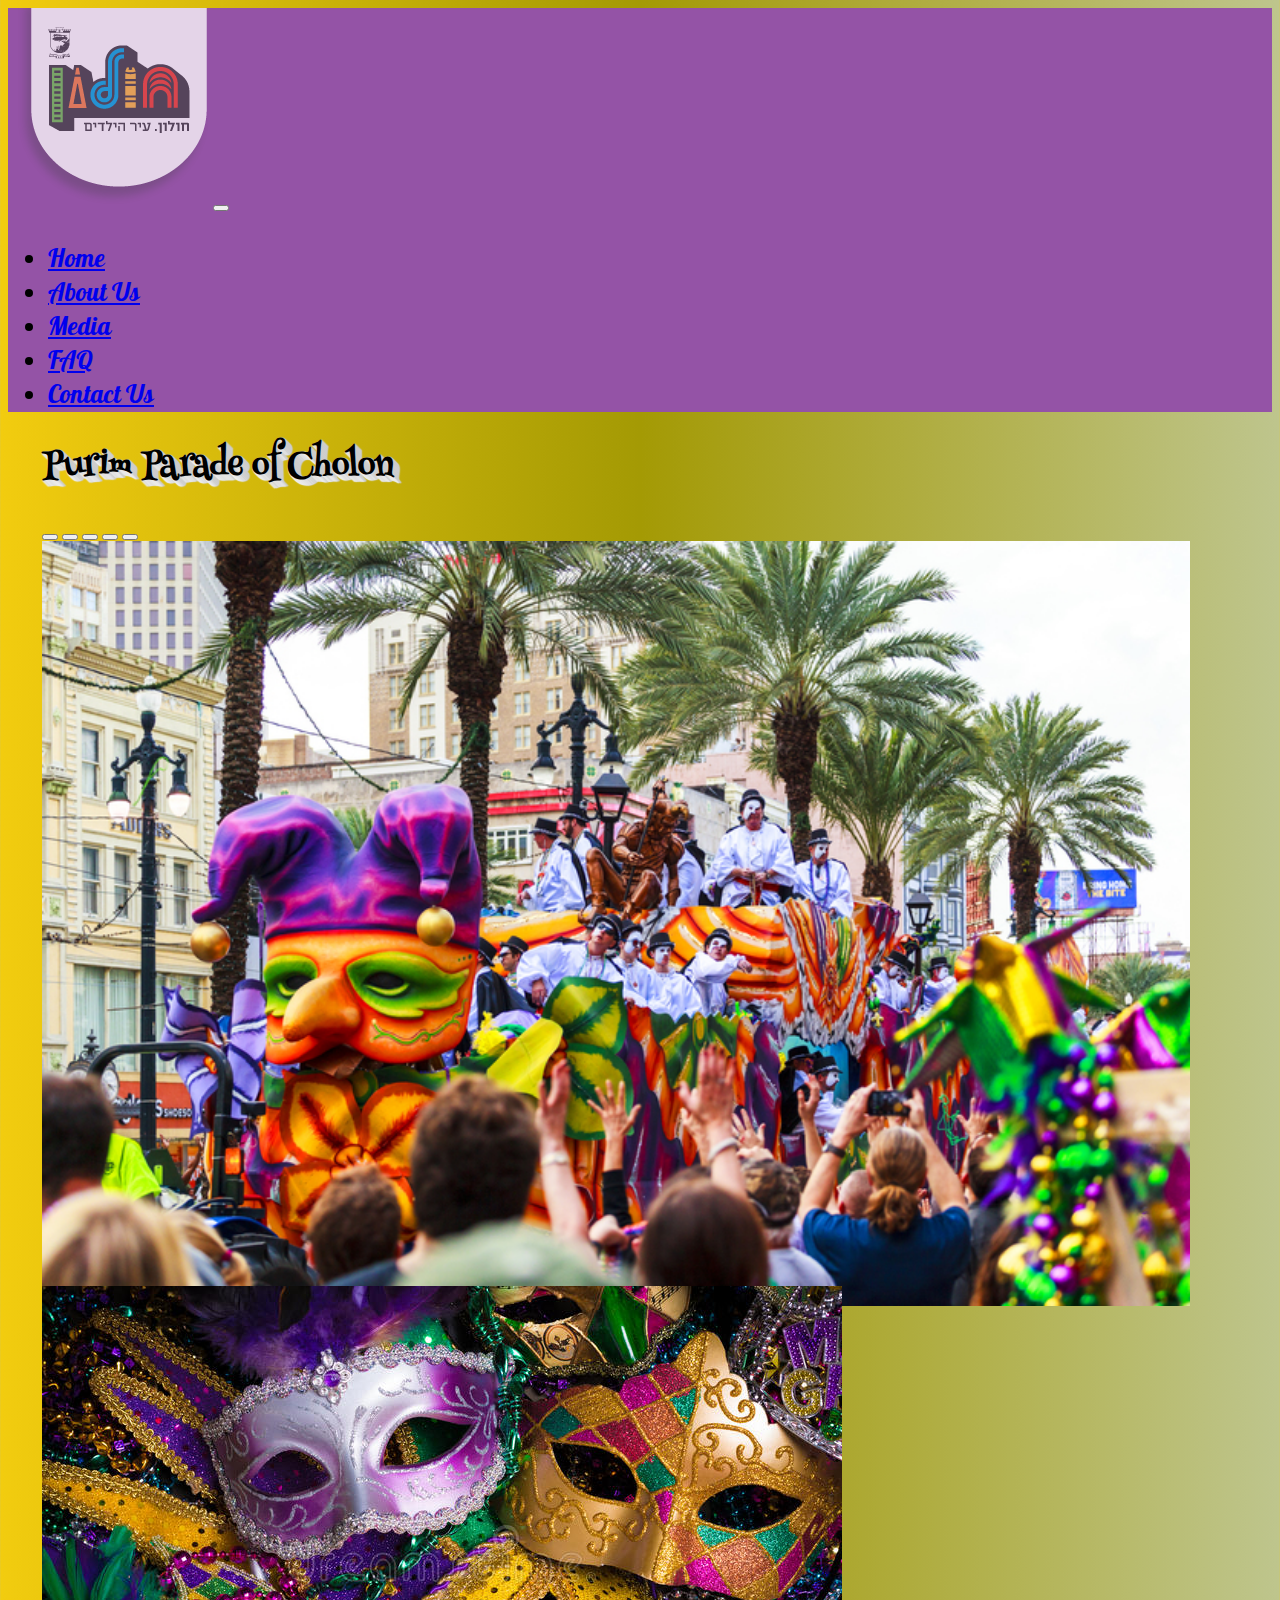
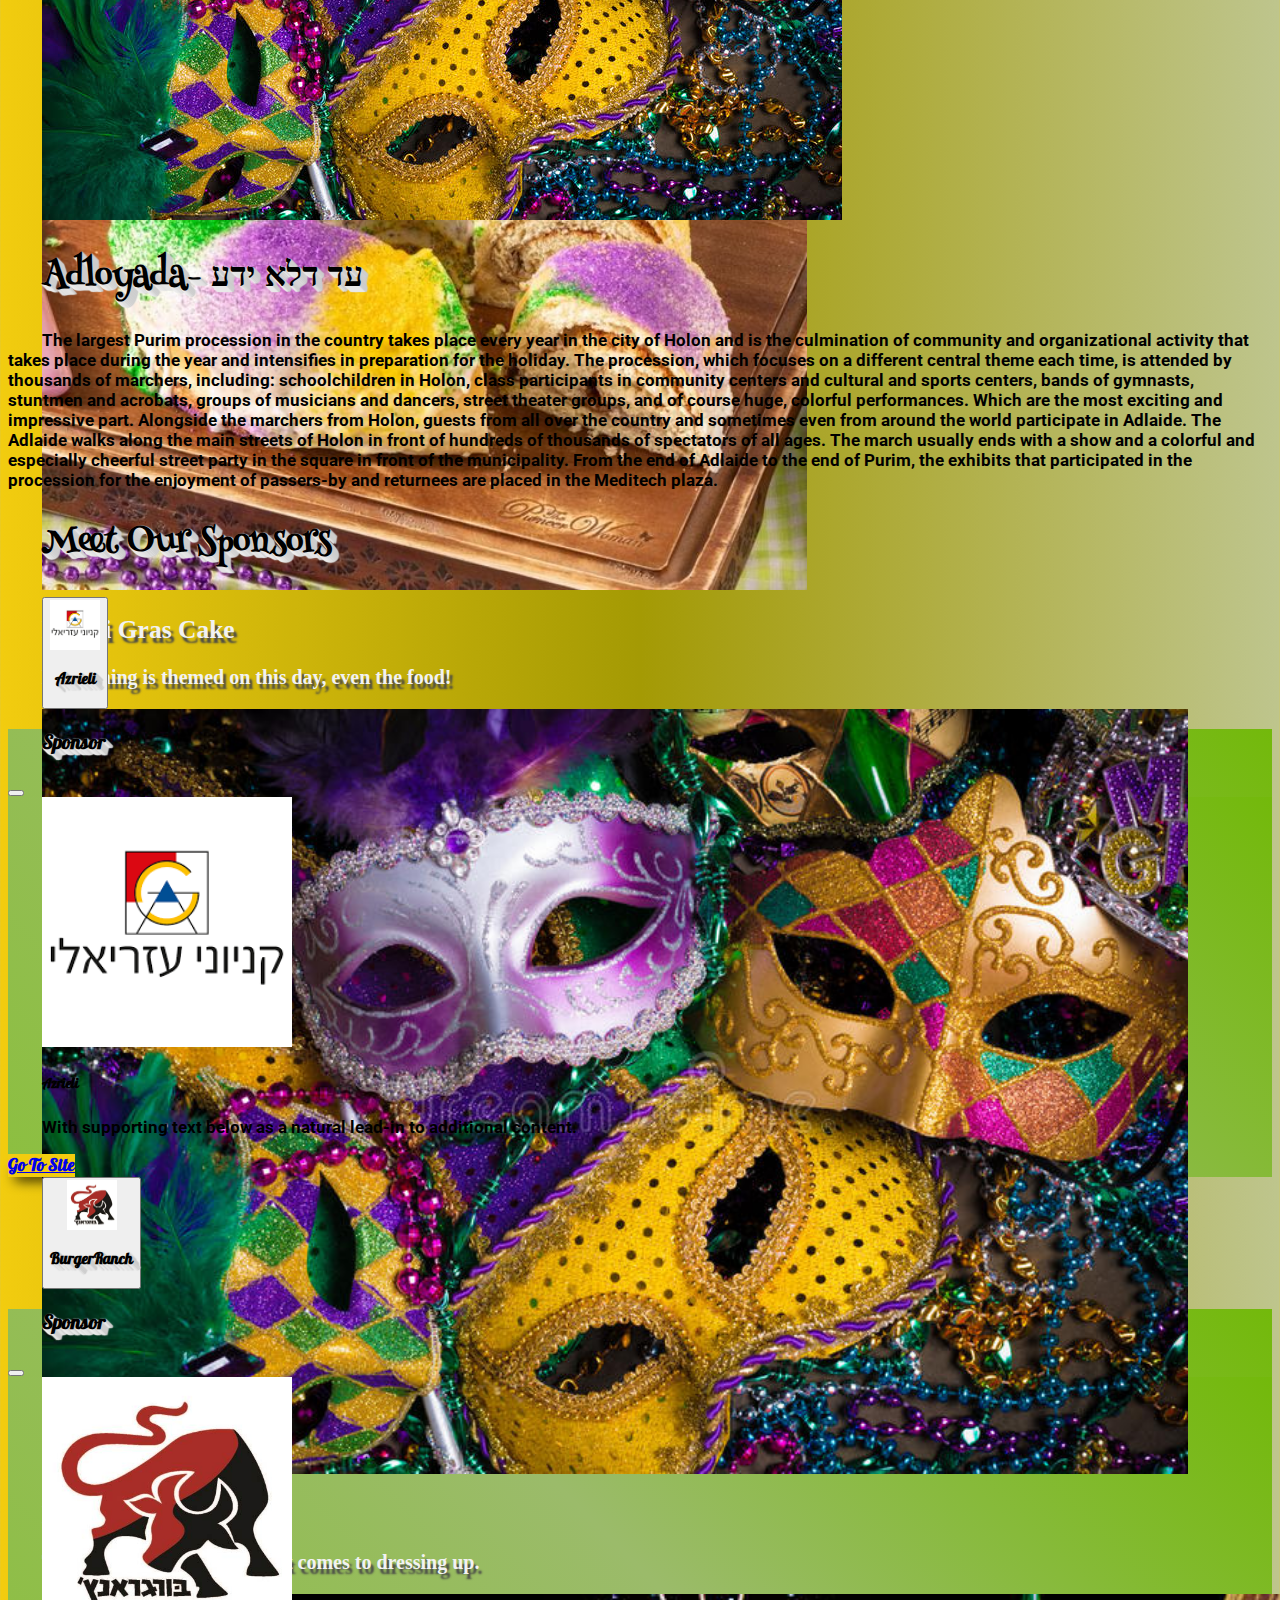
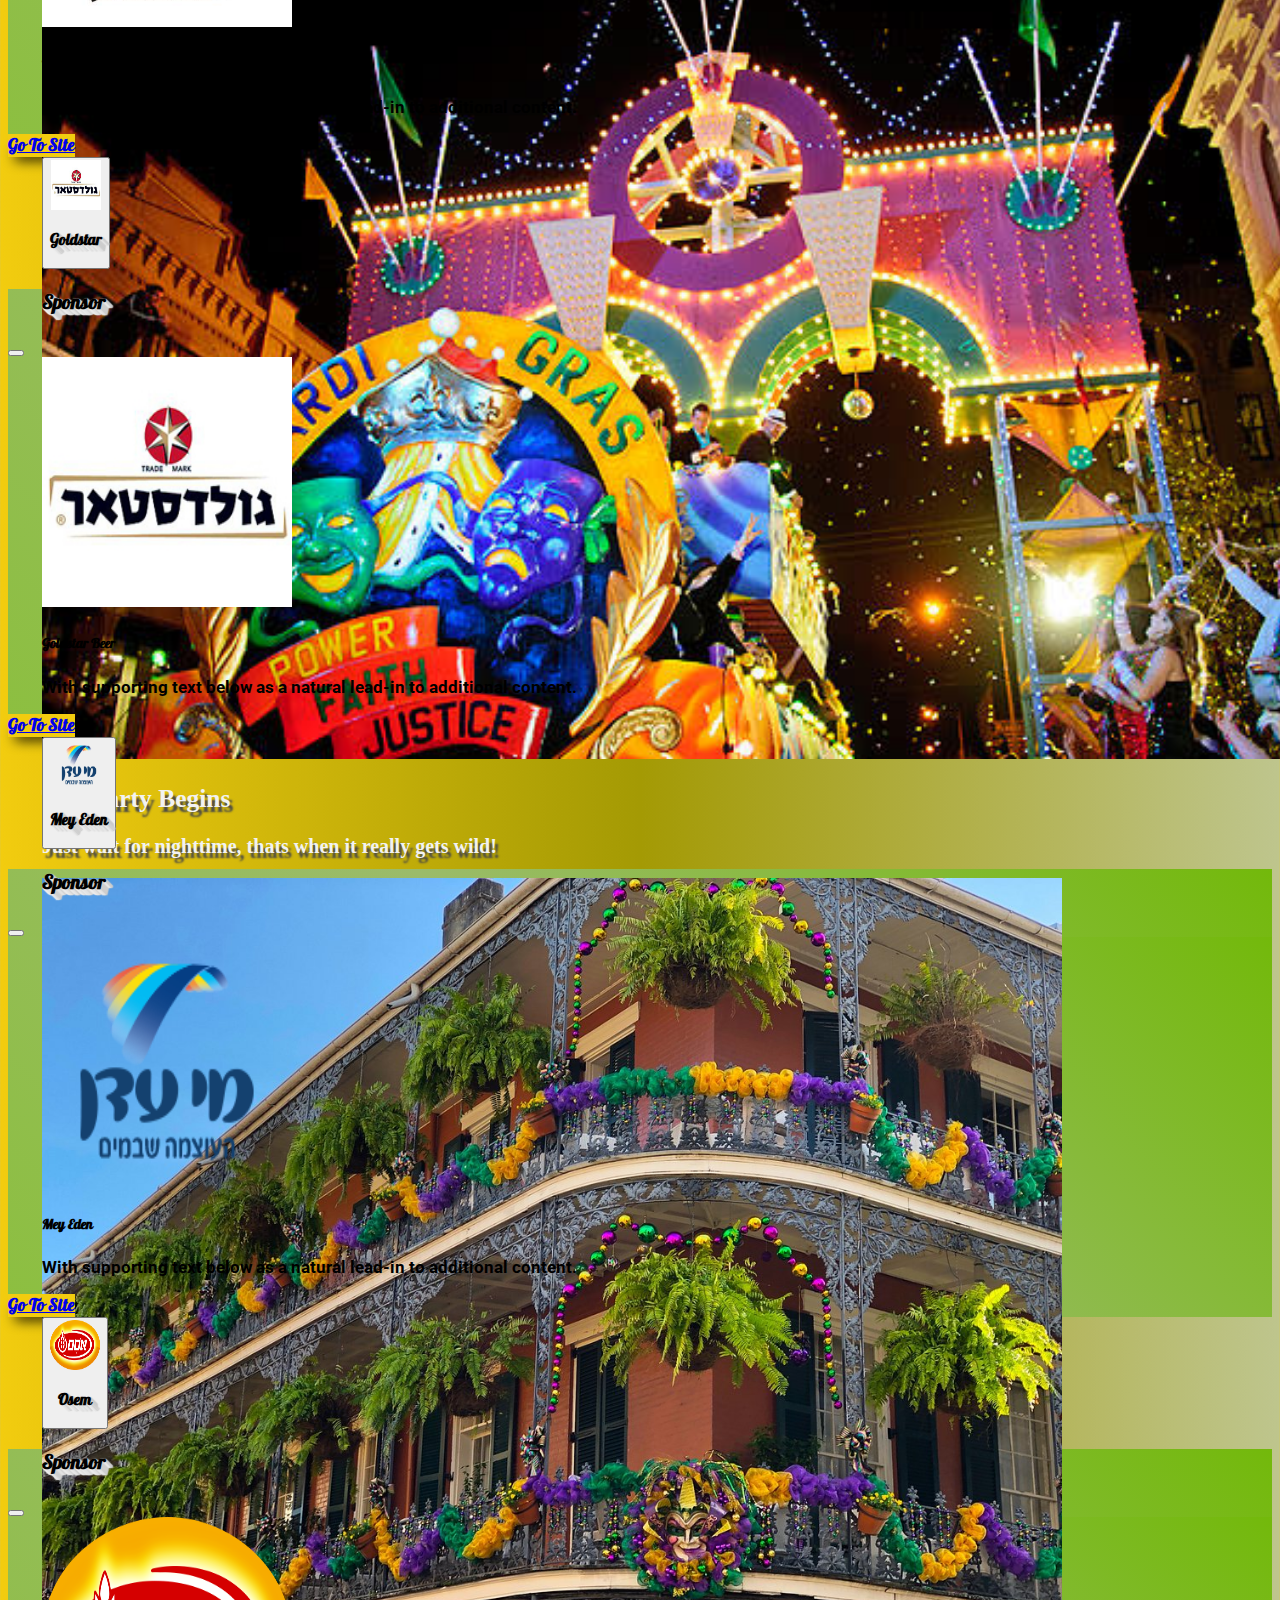
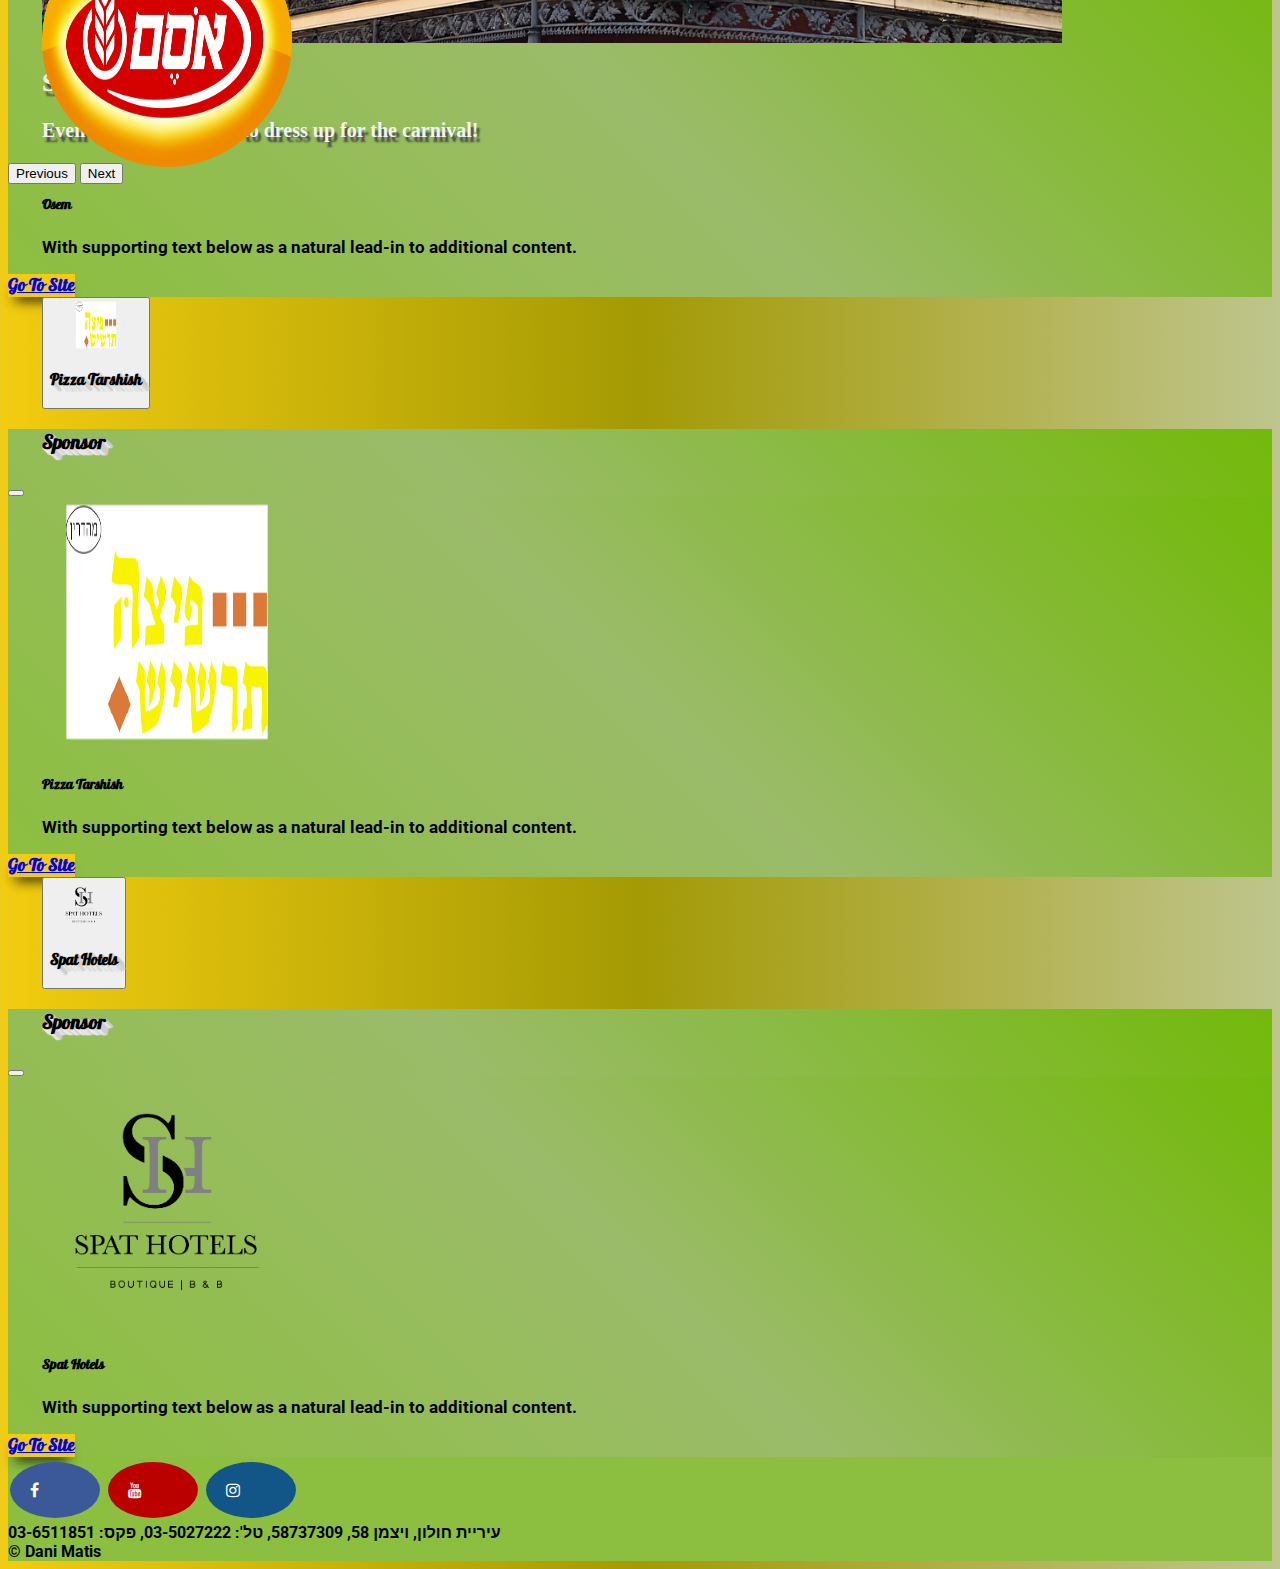
<file: index.html>
<!DOCTYPE html>
<html lang="en">

<head>
    <meta charset="UTF-8">
    <meta http-equiv="X-UA-Compatible" content="IE=edge">
    <meta name="viewport" content="width=device-width, initial-scale=1.0">
    <title>Cholon</title>
    <link rel="stylesheet" href="style.css">
    <link href="https://cdn.jsdelivr.net/npm/bootstrap@5.2.0-beta1/dist/css/bootstrap.min.css" rel="stylesheet"
        integrity="sha384-0evHe/X+R7YkIZDRvuzKMRqM+OrBnVFBL6DOitfPri4tjfHxaWutUpFmBp4vmVor" crossorigin="anonymous">
        <link rel = "icon" href = "pictures/logo.png"
        type = "image/x-icon">
    <link rel="stylesheet" href="https://cdnjs.cloudflare.com/ajax/libs/font-awesome/4.7.0/css/font-awesome.min.css">
    <script src="https://cdn.jsdelivr.net/npm/bootstrap@5.2.0-beta1/dist/js/bootstrap.bundle.min.js"
        integrity="sha384-pprn3073KE6tl6bjs2QrFaJGz5/SUsLqktiwsUTF55Jfv3qYSDhgCecCxMW52nD2" crossorigin="anonymous">
    </script>

</head>

<body class="d-flex flex-column min-vh-100 body1">

    <nav class="navbar navbar-expand-md pt-0 mb-5 ">
        <div class="container-fluid">
            <a class="navbar-brand pt-0" href="./index.html"><img src="./pictures/logo.png" alt="logo"
                    class="logo position-fixed top-0 start-0 "></a>
            <button class="navbar-toggler" type="button" data-bs-toggle="collapse"
                data-bs-target="#navbarSupportedContent" aria-controls="navbarSupportedContent" aria-expanded="false"
                aria-label="Toggle navigation">
                <span class="navbar-toggler-icon"></span>
            </button>
            <div class="collapse navbar-collapse justify-content-around" id="navbarSupportedContent">
                <ul class="navbar-nav mb-2 mb-lg-0 align-items-end">
                    <li class="nav-item me-2">
                        <a class="nav-link active" aria-current="page" href="./index.html">Home</a>
                    </li>
                    <li class="nav-item me-2">
                        <a class="nav-link" href="./aboutUs.html">About Us</a>
                    </li>
                    <li class="nav-item me-2">
                        <a class="nav-link" href="./media.html">Media</a>
                    </li>
                    <li class="nav-item me-2">
                        <a class="nav-link" href="./faq.html">FAQ</a>
                    </li>
                    <li class="nav-item me-2">
                        <a class="nav-link" href="contactUs.html">Contact Us</a>
                    </li>

                </ul>

            </div>
        </div>
    </nav>
    <main class="flex-fill">
        <h1 class="text-center mb-5">Purim Parade of Cholon</h1>
        <div id="slideshow" class="carousel slide d-none d-sm-block container-lg w-50 mb-5 " data-bs-ride="false">
            <div class="carousel-indicators">
                <button type="button" data-bs-target="#slideshow" data-bs-slide-to="0" class="active"
                    aria-current="true" aria-label="Slide 1"></button>
                <button type="button" data-bs-target="#slideshow" data-bs-slide-to="1" aria-label="Slide 2"></button>
                <button type="button" data-bs-target="#slideshow" data-bs-slide-to="2" aria-label="Slide 3"></button>
                <button type="button" data-bs-target="#slideshow" data-bs-slide-to="3" aria-label="Slide 4"></button>
                <button type="button" data-bs-target="#slideshow" data-bs-slide-to="4" aria-label="Slide 5"></button>
            </div>
            <div class="carousel-inner ">
                <div class="carousel-item active">
                    <img src="./pictures/mardi-gras-float.jpg" class="d-block carousel w-100" alt="float">
                    <div class="carousel-caption .d-none .d-sm-block">
                        <h2>The Float</h2>
                        <p>One of the main attractions of the parade are the floats people put together.</p>
                    </div>
                </div>
                <div class="carousel-item">
                    <img src="./pictures/mardi-gras-foods-recipes-1644964209.jpeg" class="d-block carousel w-100"
                        alt="foods">
                    <div class="carousel-caption .d-none .d-sm-block">
                        <h2>Mardi Gras Cake</h2>
                        <p>Everything is themed on this day, even the food!</p>
                    </div>
                </div>
                <div class="carousel-item">
                    <img src="./pictures/mardi-gras-masks-beads-group-venetian-mask-disguise-dark-background-49702576.jpg"
                        class="d-block w-100 carousel" alt="masks">
                    <div class="carousel-caption .d-none .d-sm-block">
                        <h2>Masks and Costumes</h2>
                        <p>The variety is endless when it comes to dressing up.</p>
                    </div>
                </div>
                <div class="carousel-item">
                    <img src="./pictures/mardi_gras_galveston_e59f6dbd-4288-421f-af11-1a481e3a870a.jpg"
                        class="d-block carousel w-100" alt="mardi gras">
                    <div class="carousel-caption .d-none .d-sm-block">
                        <h2>The Party Begins</h2>
                        <p>Just wait for nighttime, thats when it really gets wild!</p>
                    </div>
                </div>
                <div class="carousel-item">
                    <img src="./pictures/oh-what-a-beautiful-morning.jpg" class="d-block carousel w-100" alt="building">
                    <div class="carousel-caption .d-none .d-sm-block">
                        <h2>Street Decorations</h2>
                        <p>Even the buildings like to dress up for the carnival!</p>
                    </div>
                </div>
            </div>
            <button class="carousel-control-prev" type="button" data-bs-target="#slideshow" data-bs-slide="prev">
                <span class="carousel-control-prev-icon" aria-hidden="true"></span>
                <span class="visually-hidden">Previous</span>
            </button>
            <button class="carousel-control-next" type="button" data-bs-target="#slideshow" data-bs-slide="next">
                <span class="carousel-control-next-icon" aria-hidden="true"></span>
                <span class="visually-hidden">Next</span>
            </button>
        </div>
        <div class="  me-3 mb-5 d-flex">
            <img class="container-sm  d-xs-block d-sm-none"
                src="./pictures/mardi-gras-masks-beads-group-venetian-mask-disguise-dark-background-49702576.jpg"
                alt="">
        </div>
        <h1 class="container-lg text-center mb-5">Adloyada- עד דלא ידע</h1>

        <p class="container-lg mb-5">
            The largest Purim procession in the country takes place every year in the city of Holon and is the
            culmination of community and organizational activity that takes place during the year and intensifies in
            preparation for the holiday. The procession, which focuses on a different central theme each time, is
            attended by thousands of marchers, including: schoolchildren in Holon, class participants in community
            centers and cultural and sports centers, bands of gymnasts, stuntmen and acrobats, groups of musicians and
            dancers, street theater groups, and of course huge, colorful performances. Which are the most exciting and
            impressive part. Alongside the marchers from Holon, guests from all over the country and sometimes even from
            around the world participate in Adlaide. The Adlaide walks along the main streets of Holon in front of
            hundreds of thousands of spectators of all ages. The march usually ends with a show and a colorful and
            especially cheerful street party in the square in front of the municipality. From the end of Adlaide to the
            end of Purim, the exhibits that participated in the procession for the enjoyment of passers-by and returnees
            are placed in the Meditech plaza.
        </p>
        <h1 class="text-center mb-5">Meet Our Sponsors</h1>




        <div class="container-lg">
            <div class="row justify-content-center">
                <div class="col-sm-3 col">
                    <div class="container-sm d-flex flex-column align-items-center justify-content-center ">

                        <button type="button" class="btn" data-bs-toggle="modal" data-bs-target="#azrieli">
                            <img src="./pictures/sponsors/Azrieli.png" alt="azrieli" class="rounded-circle sponsor">
                            <h3 class="text-center">
                                Azrieli
                            </h3>

                        </button>
                    </div>
                    <div class="modal fade" id="azrieli" data-bs-keyboard="false" tabindex="-1"
                        aria-labelledby="staticBackdropLabel" aria-hidden="true">
                        <div class="modal-dialog">
                            <div class="modal-content">
                                <div class="modal-header flex-column text-center">
                                    <div class="modal-title d-flex flex-column justify-content-center"
                                        id="azrieliLabel">
                                        <h3>Sponsor</h3>
                                    </div>
                                    <button type="button" class="btn-close" data-bs-dismiss="modal"
                                        aria-label="Close"></button>
                                </div>
                                <div class="modal-body">
                                    <div class="card mb-5 align-items-center">
                                        <img src="./pictures/sponsors/Azrieli.png" class="card-img-top" alt="Azrieli">

                                        <div class="card-body text-center">
                                            <h5 class="card-title">Azrieli</h5>
                                            <p class="card-text">With supporting text below as a natural lead-in to
                                                additional content.
                                            </p>
                                            <a href="https://www.azrieli.com/" class="btn text-center sponsor-link"
                                                target="_blank">Go
                                                To Site</a>
                                        </div>
                                    </div>
                                </div>
                            </div>
                        </div>
                    </div>
                </div>
                <div class="col-sm-3 col">
                    <div class="container-sm d-flex justify-content-center">
                        <button type="button" class="btn" data-bs-toggle="modal" data-bs-target="#burgerRanch">
                            <img src="./pictures/sponsors/burgeranch.jpg" alt="burgerRanch"
                                class="rounded-circle sponsor">
                            <h3 class="text-center">BurgerRanch</h3>

                        </button>
                    </div>
                    <div class="modal fade" id="burgerRanch" data-bs-keyboard="false" tabindex="-1"
                        aria-labelledby="burgerRanchLabel" aria-hidden="true">
                        <div class="modal-dialog">
                            <div class="modal-content">
                                <div class="modal-header flex-column text-center">
                                    <div class="modal-title d-flex flex-column justify-content-center"
                                        id="burgerRanchLabel">
                                        <h3>Sponsor</h3>
                                    </div>
                                    <button type="button" class="btn-close" data-bs-dismiss="modal"
                                        aria-label="Close"></button>
                                </div>
                                <div class="modal-body">
                                    <div class="card mb-5 align-items-center">
                                        <img src="./pictures/sponsors/burgeranch.jpg" class="card-img-top"
                                            alt="BurgerRanch">

                                        <div class="card-body text-center">
                                            <h5 class="card-title"> BurgerRanch</h5>
                                            <p class="card-text">With supporting text below as a natural lead-in to
                                                additional content.
                                            </p>
                                            <a href="https://app.burgeranch.co.il/" class="btn text-center sponsor-link "
                                                target="_blank">Go
                                                To Site</a>
                                        </div>
                                    </div>
                                </div>
                            </div>
                        </div>
                    </div>
                </div>
                <div class="col-sm-3 col">
                    <div class="container-sm d-flex justify-content-center">
                        <button type="button" class="btn" data-bs-toggle="modal" data-bs-target="#goldstar">
                            <img src="./pictures/sponsors/goldstar.jpg" alt="goldstar" class="rounded-circle sponsor">
                            <h3 class="text-center">Goldstar</h3>
                        </button>
                    </div>
                    <div class="modal fade" id="goldstar" data-bs-keyboard="false" tabindex="-1"
                        aria-labelledby="goldstarLabel" aria-hidden="true">
                        <div class="modal-dialog">
                            <div class="modal-content">
                                <div class="modal-header flex-column text-center">
                                    <div class="modal-title d-flex flex-column justify-content-center"
                                        id="goldstarLabel">
                                        <h3>Sponsor</h3>
                                    </div>
                                    <button type="button" class="btn-close" data-bs-dismiss="modal"
                                        aria-label="Close"></button>
                                </div>
                                <div class="modal-body">
                                    <div class="card mb-5 align-items-center">
                                        <img src="./pictures/sponsors/goldstar.jpg" class="card-img-top" alt="Goldstar">

                                        <div class="card-body text-center">
                                            <h5 class="card-title">Goldstar Beer</h5>
                                            <p class="card-text">With supporting text below as a natural lead-in to
                                                additional content.
                                            </p>
                                            <a href="https://en.tempo.co.il/brands/gold-star/" class="btn text-center sponsor-link"
                                                target="_blank">Go To Site</a>
                                        </div>
                                    </div>
                                </div>
                            </div>
                        </div>
                    </div>
                </div>
                <div class="col-sm-3 col">
                    <div class="container-sm d-flex justify-content-center">
                        <button type="button" class="btn" data-bs-toggle="modal" data-bs-target="#meyeden">
                            <img src="./pictures/sponsors/MeyEden.png" alt="Mey Eden" class="rounded-circle sponsor">
                            <h3 class="text-center">Mey Eden</h3>
                        </button>
                    </div>
                    <div class="modal fade" id="meyeden" data-bs-keyboard="false" tabindex="-1"
                        aria-labelledby="meyedenLabel" aria-hidden="true">
                        <div class="modal-dialog">
                            <div class="modal-content">
                                <div class="modal-header flex-column text-center">
                                    <div class="modal-title d-flex flex-column justify-content-center"
                                        id="meyedenLabel">
                                        <h3>Sponsor</h3>
                                    </div>
                                    <button type="button" class="btn-close" data-bs-dismiss="modal"
                                        aria-label="Close"></button>
                                </div>
                                <div class="modal-body">
                                    <div class="card mb-5 align-items-center">
                                        <img src="./pictures/sponsors/MeyEden.png" class="card-img-top" alt="Mey Eden">

                                        <div class="card-body text-center">
                                            <h5 class="card-title">Mey Eden</h5>
                                            <p class="card-text">With supporting text below as a natural lead-in to
                                                additional content.
                                            </p>
                                            <a href="https://www.meyeden.co.il/" class="btn text-center sponsor-link"
                                                target="_blank">Go
                                                To Site</a>
                                        </div>
                                    </div>
                                </div>
                            </div>
                        </div>
                    </div>
                </div>
                <div class="col-sm-4 col">
                    <div class="container-sm d-flex justify-content-center">
                        <button type="button" class="btn" data-bs-toggle="modal" data-bs-target="#osem">
                            <img src="./pictures/sponsors/Osem.png" alt="Osem" class="rounded-circle sponsor">
                            <h3 class="text-center">Osem</h3>
                        </button>
                    </div>
                    <div class="modal fade" id="osem" data-bs-keyboard="false" tabindex="-1" aria-labelledby="osemLabel"
                        aria-hidden="true">
                        <div class="modal-dialog">
                            <div class="modal-content">
                                <div class="modal-header flex-column text-center">
                                    <div class="modal-title d-flex flex-column justify-content-center" id="osemLabel">
                                        <h3>Sponsor</h3>
                                    </div>
                                    <button type="button" class="btn-close" data-bs-dismiss="modal"
                                        aria-label="Close"></button>
                                </div>
                                <div class="modal-body">
                                    <div class="card mb-5 align-items-center">
                                        <img src="./pictures/sponsors/Osem.png" class="card-img-top" alt="Osem">

                                        <div class="card-body text-center">
                                            <h5 class="card-title">Osem</h5>
                                            <p class="card-text">With supporting text below as a natural lead-in to
                                                additional content.
                                            </p>
                                            <a href="https://www.osem-nestle.co.il/" class="btn text-center sponsor-link"
                                                target="_blank">Go
                                                To Site</a>
                                        </div>
                                    </div>
                                </div>
                            </div>
                        </div>
                    </div>
                </div>
                <div class="col-sm-4 col">
                    <div class="container-sm d-flex justify-content-center">
                        <button type="button" class="btn" data-bs-toggle="modal" data-bs-target="#pizzaTarshish">
                            <img src="./pictures/sponsors/PizzaTarshish.png" alt="Pizza Tarshish"
                                class="rounded-circle sponsor">
                            <h3 class="text-center">Pizza Tarshish</h3>
                        </button>
                    </div>
                    <div class="modal fade" id="pizzaTarshish" data-bs-keyboard="false" tabindex="-1"
                        aria-labelledby="pizzaTarshishLabel" aria-hidden="true">
                        <div class="modal-dialog">
                            <div class="modal-content">
                                <div class="modal-header flex-column text-center">
                                    <div class="modal-title d-flex flex-column justify-content-center"
                                        id="pizzaTarshishLabel">
                                        <h3>Sponsor</h3>
                                    </div>
                                    <button type="button" class="btn-close" data-bs-dismiss="modal"
                                        aria-label="Close"></button>
                                </div>
                                <div class="modal-body">
                                    <div class="card mb-5 align-items-center">
                                        <img src="./pictures/sponsors/PizzaTarshish.png" class="card-img-top"
                                            alt="Pizza Tarshish">

                                        <div class="card-body text-center">
                                            <h5 class="card-title">Pizza Tarshish</h5>
                                            <p class="card-text">With supporting text below as a natural lead-in to
                                                additional content.
                                            </p>
                                            <a href="https://m.facebook.com/pg/hillazvia/posts/" class="btn text-center sponsor-link"
                                                target="_blank">Go
                                                To Site</a>
                                        </div>
                                    </div>
                                </div>
                            </div>
                        </div>
                    </div>
                </div>
                <div class="col-sm-4">
                    <div class="container-sm d-flex justify-content-center">
                        <button type="button" class="btn" data-bs-toggle="modal" data-bs-target="#spotHotels">
                            <img src="./pictures/sponsors/SpatHotel.png" alt="Spat Hotels"
                                class="rounded-circle sponsor">
                            <h3 class="text-center">Spat Hotels</h3>
                        </button>
                    </div>
                    <div class="modal fade" id="spotHotels" data-bs-keyboard="false" tabindex="-1"
                        aria-labelledby="spotHotelsLabel" aria-hidden="true">
                        <div class="modal-dialog">
                            <div class="modal-content">
                                <div class="modal-header flex-column text-center">
                                    <div class="modal-title d-flex flex-column justify-content-center"
                                        id="spotHotelsLabel">
                                        <h3>Sponsor</h3>
                                    </div>
                                    <button type="button" class="btn-close" data-bs-dismiss="modal"
                                        aria-label="Close"></button>
                                </div>
                                <div class="modal-body">
                                    <div class="card mb-5 align-items-center">
                                        <img src="./pictures/sponsors/SpatHotel.png" class="card-img-top"
                                            alt="Spat Hotels">

                                        <div class="card-body text-center">
                                            <h5 class="card-title">Spat Hotels</h5>
                                            <p class="card-text">With supporting text below as a natural lead-in to
                                                additional content.
                                            </p>
                                            <a href="https://www.spathotels.com/" class="btn text-center sponsor-link"
                                                target="_blank">Go
                                                To Site</a>
                                        </div>
                                    </div>
                                </div>
                            </div>
                        </div>
                    </div>
                </div>
            </div>
        </div>
    </main>
    <footer class="text-end ">
        <div class="d-flex justify-content-around flex-column mt-2">
            <div class="d-flex justify-content-center">
                <a href="https://www.facebook.com/holon.muni/" class="fa fa-facebook" target="_blank"></a>
                <a href="http://www.youtube.com/user/HolonMunicipality" class="fa fa-youtube" target="_blank"></a>
                <a href="https://instagram.com/holon.muni?igshid=zb0iddlodcfs" class="fa fa-instagram"
                    target="_blank"></a>
            </div>
        </div>
        <div class="text-center">עיריית חולון, ויצמן 58, 58737309, טל': 03-5027222, פקס: 03-6511851​</div>
        <div class="mx-2">&copy; Dani Matis</div>
        </div>

    </footer>
</body>

</html>
</file>
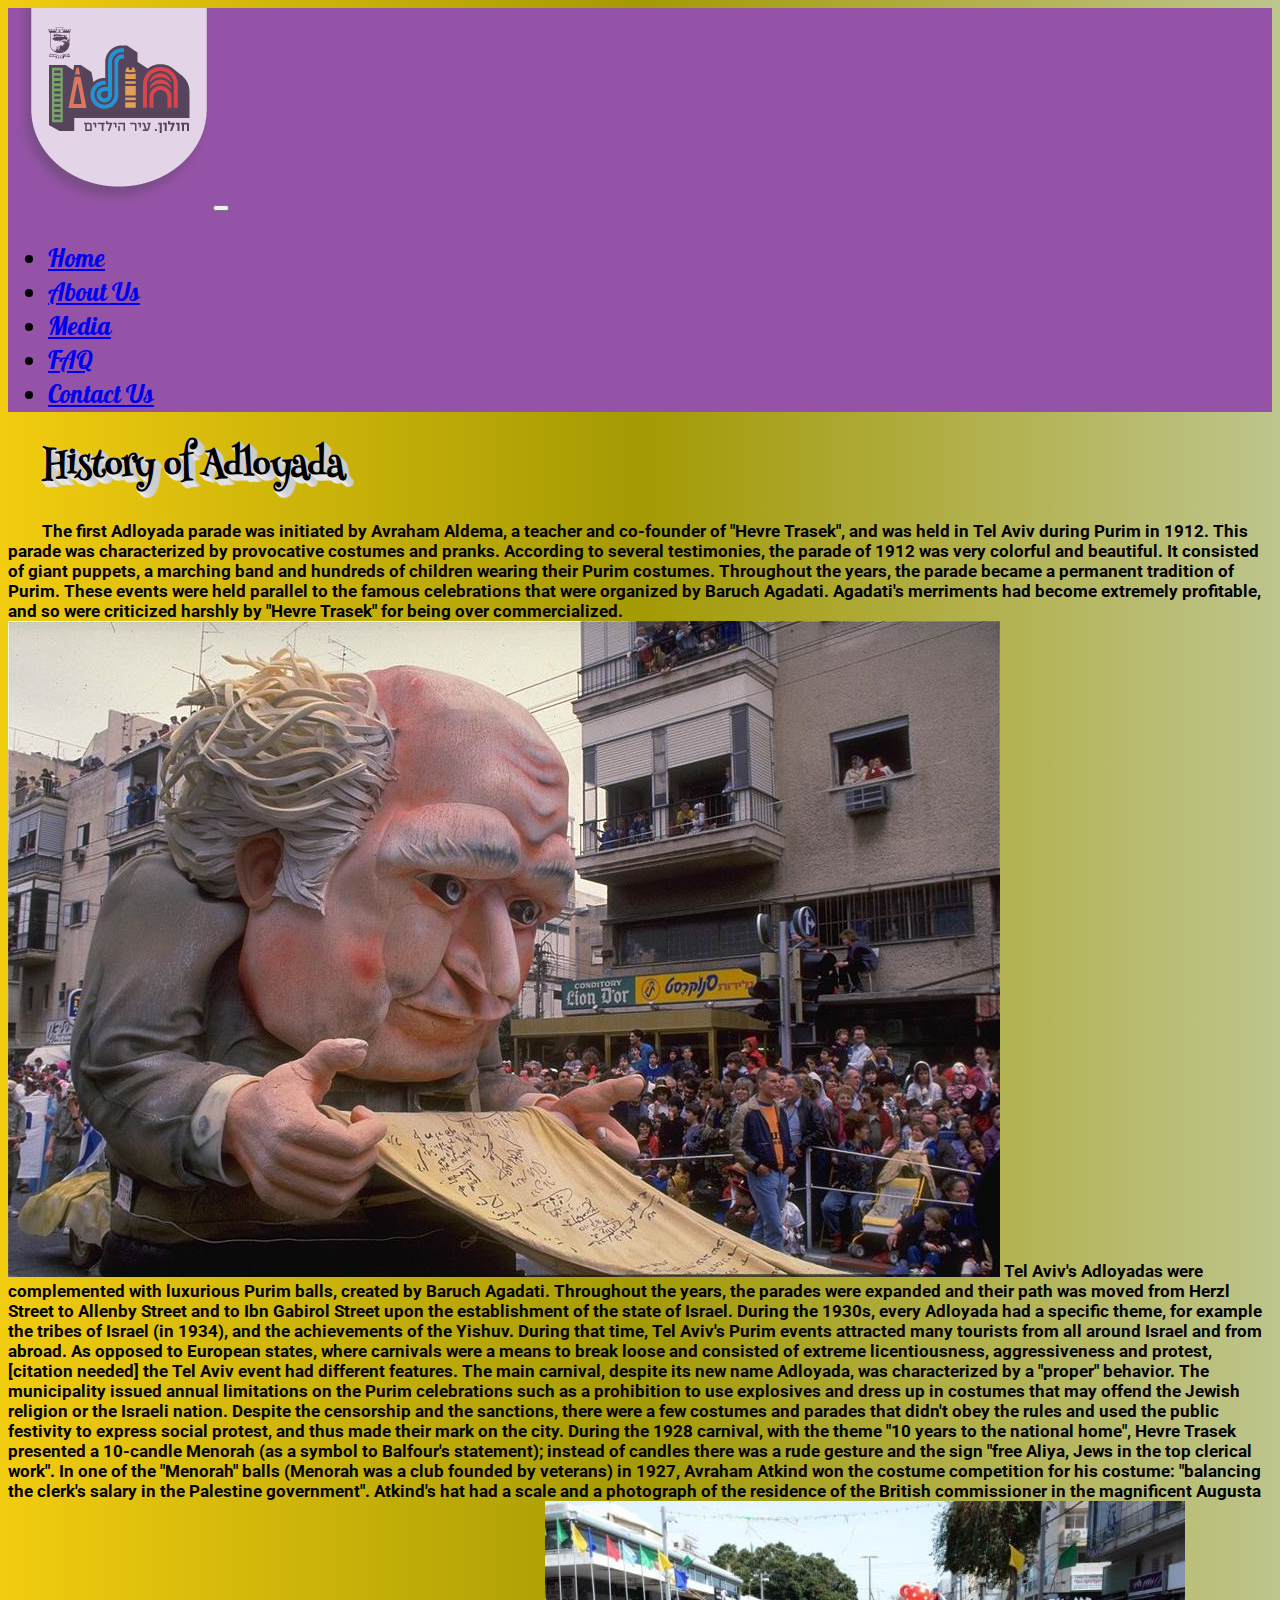
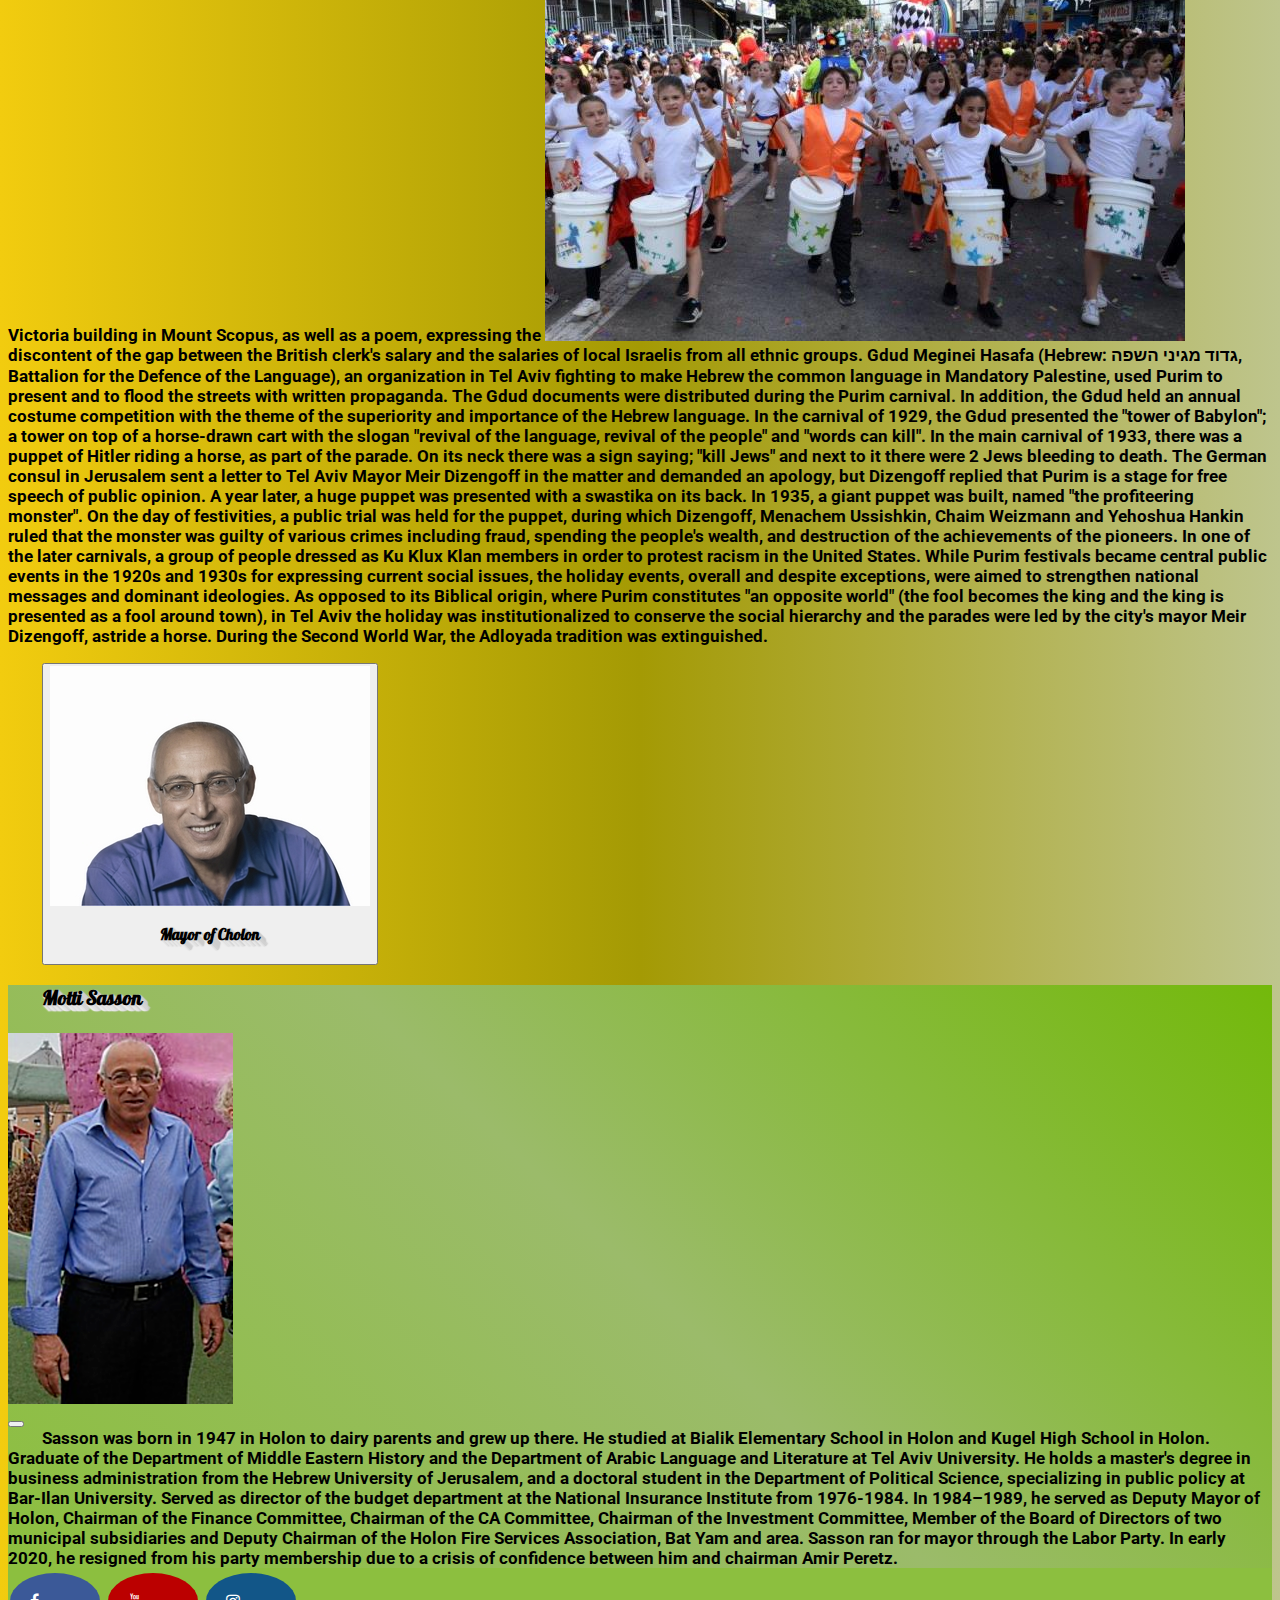
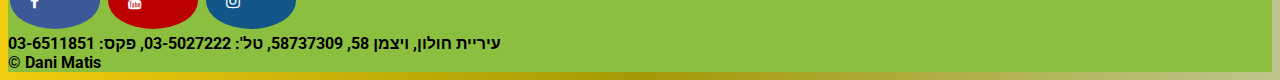
<file: aboutUs.html>
<!DOCTYPE html>
<html lang="en">

<head>
    <meta charset="UTF-8">
    <meta http-equiv="X-UA-Compatible" content="IE=edge">
    <meta name="viewport" content="width=device-width, initial-scale=1.0">
    <title>Cholon</title>
    <link rel="stylesheet" href="style.css">
    <link href="https://cdn.jsdelivr.net/npm/bootstrap@5.2.0-beta1/dist/css/bootstrap.min.css" rel="stylesheet"
        integrity="sha384-0evHe/X+R7YkIZDRvuzKMRqM+OrBnVFBL6DOitfPri4tjfHxaWutUpFmBp4vmVor" crossorigin="anonymous">
        <link rel = "icon" href = "pictures/logo.png"
        type = "image/x-icon">
    <link rel="stylesheet" href="https://cdnjs.cloudflare.com/ajax/libs/font-awesome/4.7.0/css/font-awesome.min.css">
    <script src="https://cdn.jsdelivr.net/npm/bootstrap@5.2.0-beta1/dist/js/bootstrap.bundle.min.js"
        integrity="sha384-pprn3073KE6tl6bjs2QrFaJGz5/SUsLqktiwsUTF55Jfv3qYSDhgCecCxMW52nD2" crossorigin="anonymous">
    </script>
</head>

<body class="d-flex flex-column min-vh-100 body2">

    <nav class="navbar navbar-expand-md pt-0 mb-5 ">
        <div class="container-fluid">
            <a class="navbar-brand pt-0 " href="./index.html"><img src="./pictures/logo.png" alt="logo"
                    class="logo position-fixed top-0 start-0"></a>
            <button class="navbar-toggler" type="button" data-bs-toggle="collapse"
                data-bs-target="#navbarSupportedContent" aria-controls="navbarSupportedContent" aria-expanded="false"
                aria-label="Toggle navigation">
                <span class="navbar-toggler-icon"></span>
            </button>
            <div class="collapse navbar-collapse justify-content-around" id="navbarSupportedContent">
                <ul class="navbar-nav  mb-2 mb-lg-0 align-items-end">
                    <li class="nav-item me-2">
                        <a class="nav-link" href="./index.html">Home</a>
                    </li>
                    <li class="nav-item me-2">
                        <a class="nav-link active" href="./aboutUs.html" aria-current="page">About Us</a>
                    </li>
                    <li class="nav-item me-2">
                        <a class="nav-link" href="./media.html">Media</a>
                    </li>
                    <li class="nav-item me-2">
                        <a class="nav-link" href="./faq.html">FAQ</a>
                    </li>
                    <li class="nav-item me-2">
                        <a class="nav-link" href="contactUs.html">Contact Us</a>
                    </li>

                </ul>

            </div>
        </div>
    </nav>
    <main class="flex-fill mb-5 ">
        <div class=" history m-2">
            <h1 class="text-center mb-5">History of Adloyada</h1>
            <p class="container-xxl ">The first Adloyada parade was initiated by Avraham Aldema, a
                teacher and
                co-founder
                of "Hevre Trasek", and was held in Tel Aviv during Purim in 1912. This parade was characterized by
                provocative costumes and pranks. According to several testimonies, the parade of 1912 was very colorful
                and
                beautiful. It consisted of giant puppets, a marching band and hundreds of children wearing their Purim
                costumes. Throughout the years, the parade became a permanent tradition of Purim. These events were held
                parallel to the famous celebrations that were organized by Baruch Agadati. Agadati's merriments had
                become
                extremely profitable, and so were criticized harshly by "Hevre Trasek" for being over commercialized.
                <img class="d-inline pic1 me-5 mt-4 mb-4 rounded float-start w-75"
                    src="./pictures/Flickr_-_Government_Press_Office_(GPO)_-_A_HUGE_DOLL_IN_THE_FIGURE_OF_DAVID_BEN_GURION,_PARTICIPATING_IN_THE_ADLOYADA_PARADE.jpg"
                    alt="ben gurion">
                Tel Aviv's Adloyadas were complemented with luxurious Purim balls, created by Baruch Agadati. Throughout
                the
                years, the parades were expanded and their path was moved from Herzl Street to Allenby Street and to Ibn
                Gabirol Street upon the establishment of the state of Israel.

                During the 1930s, every Adloyada had a specific theme, for example the tribes of Israel (in 1934), and
                the
                achievements of the Yishuv. During that time, Tel Aviv's Purim events attracted many tourists from all
                around Israel and from abroad.

                As opposed to European states, where carnivals were a means to break loose and consisted of extreme
                licentiousness, aggressiveness and protest,[citation needed] the Tel Aviv event had different features.
                The
                main carnival, despite its new name Adloyada, was characterized by a "proper" behavior. The municipality
                issued annual limitations on the Purim celebrations such as a prohibition to use explosives and dress up
                in
                costumes that may offend the Jewish religion or the Israeli nation. Despite the censorship and the
                sanctions, there were a few costumes and parades that didn't obey the rules and used the public
                festivity to
                express social protest, and thus made their mark on the city.

                During the 1928 carnival, with the theme "10 years to the national home", Hevre Trasek presented a
                10-candle
                Menorah (as a symbol to Balfour's statement); instead of candles there was a rude gesture and the sign
                "free
                Aliya, Jews in the top clerical work". In one of the "Menorah" balls (Menorah was a club founded by
                veterans) in 1927, Avraham Atkind won the costume competition for his costume: "balancing the clerk's
                salary
                in the Palestine government". Atkind's hat had a scale and a photograph of the residence of the British
                commissioner in the magnificent Augusta Victoria building in Mount Scopus, as well as a poem, expressing
                the
                <img src="./pictures/העדלאידע3.jpg" alt="kids" class="pic2 d-inline rounded ms-5 mb-4 mt-4 float-end w-75 ">
                discontent of the gap between the British clerk's salary and the salaries of local Israelis from all
                ethnic
                groups.

                Gdud Meginei Hasafa (Hebrew: גדוד מגיני השפה, Battalion for the Defence of the Language), an
                organization in
                Tel Aviv fighting to make Hebrew the common language in Mandatory Palestine, used Purim to present
                and
                to flood the streets with written propaganda. The Gdud documents were distributed during the Purim
                carnival.
                In addition, the Gdud held an annual costume competition with the theme of the superiority and
                importance of
                the Hebrew language. In the carnival of 1929, the Gdud presented the "tower of Babylon"; a tower on top
                of a
                horse-drawn cart with the slogan "revival of the language, revival of the people" and "words can kill".

                In the main carnival of 1933, there was a puppet of Hitler riding a horse, as part of the parade. On its
                neck there was a sign saying; "kill Jews" and next to it there were 2 Jews bleeding to death. The German
                consul in Jerusalem sent a letter to Tel Aviv Mayor Meir Dizengoff in the matter and demanded an
                apology,
                but Dizengoff replied that Purim is a stage for free speech of public opinion. A year later, a huge
                puppet
                was presented with a swastika on its back.

                In 1935, a giant puppet was built, named "the profiteering monster". On the day of festivities, a public
                trial was held for the puppet, during which Dizengoff, Menachem Ussishkin, Chaim Weizmann and Yehoshua
                Hankin ruled that the monster was guilty of various crimes including fraud, spending the people's
                wealth,
                and destruction of the achievements of the pioneers.

                In one of the later carnivals, a group of people dressed as Ku Klux Klan members in order to protest
                racism
                in the United States.

                While Purim festivals became central public events in the 1920s and 1930s for expressing current social
                issues, the holiday events, overall and despite exceptions, were aimed to strengthen national messages
                and
                dominant ideologies. As opposed to its Biblical origin, where Purim constitutes "an opposite world" (the
                fool becomes the king and the king is presented as a fool around town), in Tel Aviv the holiday was
                institutionalized to conserve the social hierarchy and the parades were led by the city's mayor Meir
                Dizengoff, astride a horse.

                During the Second World War, the Adloyada tradition was extinguished.</p>
        </div>
        <div class="container-sm d-flex flex-column">
            <button type="button" class="btn" data-bs-toggle="modal" data-bs-target="#staticBackdrop">
                <img class="rounded-circle shadow p-3 mb-5 bg-body rounded" src="./pictures/MotiSasson.jpg"
                    alt="Moti Sasson">
                <h3 class="text-center">Mayor of Cholon</h3>
            </button>

        </div>
        <div class="modal fade" id="staticBackdrop" data-bs-keyboard="false" tabindex="-1"
            aria-labelledby="staticBackdropLabel" aria-hidden="true">
            <div class="modal-dialog">
                <div class="modal-content">
                    <div class="modal-header flex-column text-center">
                        <div class="modal-title d-flex flex-column justify-content-center" id="staticBackdropLabel">
                            <h3>Motti Sasson</h3><img src="./pictures/Moti_Sasson_(Cropped).png" alt="">
                        </div>
                        <button type="button" class="btn-close" data-bs-dismiss="modal" aria-label="Close"></button>
                    </div>
                    <div class="modal-body">
                        Sasson was born in 1947 in Holon to dairy parents and grew up there. He studied at Bialik
                        Elementary School in Holon and Kugel High School in Holon. Graduate of the Department of Middle
                        Eastern History and the Department of Arabic Language and Literature at Tel Aviv University. He
                        holds a master's degree in business administration from the Hebrew University of Jerusalem, and
                        a doctoral student in the Department of Political Science, specializing in public policy at
                        Bar-Ilan University. Served as director of the budget department at the National Insurance
                        Institute from 1976-1984. In 1984–1989, he served as Deputy Mayor of Holon, Chairman of the
                        Finance Committee, Chairman of the CA Committee, Chairman of the Investment Committee, Member of
                        the Board of Directors of two municipal subsidiaries and Deputy Chairman of the Holon Fire
                        Services Association, Bat Yam and area. Sasson ran for mayor through the Labor Party. In early
                        2020, he resigned from his party membership due to a crisis of confidence between him and
                        chairman Amir Peretz.
                    </div>

                </div>
            </div>
        </div>
    </main>

    <footer class="text-end">
        <div class="d-flex justify-content-around flex-column mt-2">
            <div class="d-flex justify-content-center">
                <a href="https://www.facebook.com/holon.muni/" class="fa fa-facebook" target="_blank"></a>
                <a href="http://www.youtube.com/user/HolonMunicipality" class="fa fa-youtube" target="_blank"></a>
                <a href="https://instagram.com/holon.muni?igshid=zb0iddlodcfs" class="fa fa-instagram"
                    target="_blank"></a>
            </div>
        </div>
        <div class="text-center">עיריית חולון, ויצמן 58, 58737309, טל': 03-5027222, פקס: 03-6511851​</div>
        <div class="mx-2">&copy; Dani Matis</div>
        </div>

    </footer>
</body>

</html>
</file>
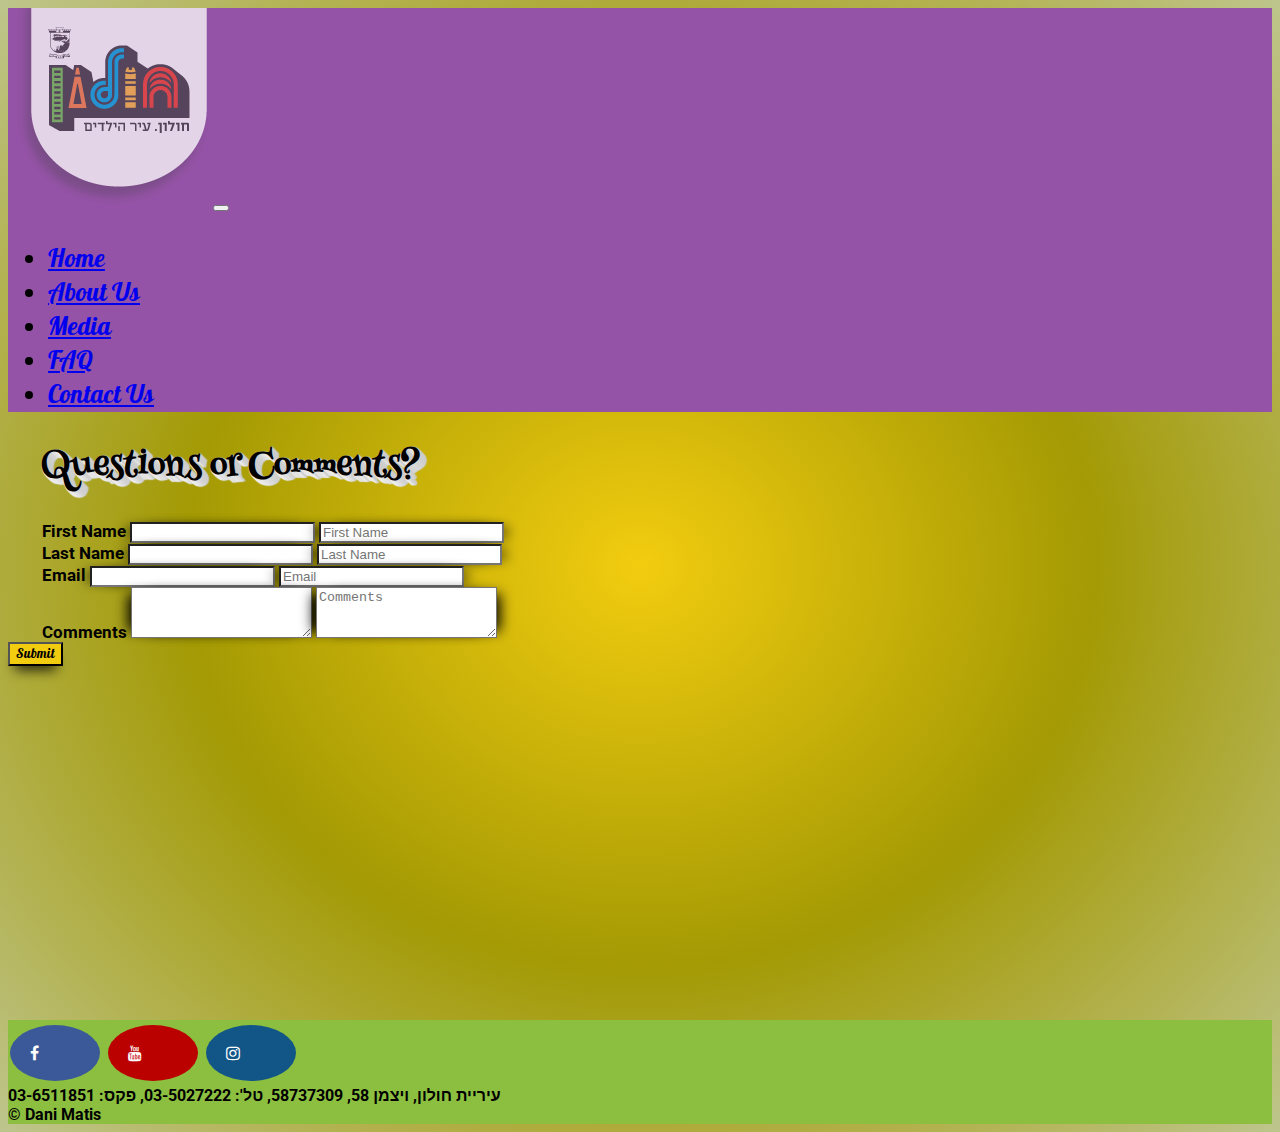
<file: contactUs.html>
<!DOCTYPE html>
<html lang="en">

<head>
    <meta charset="UTF-8">
    <meta http-equiv="X-UA-Compatible" content="IE=edge">
    <meta name="viewport" content="width=device-width, initial-scale=1.0">
    <title>Cholon</title>
    <link rel="stylesheet" href="style.css">
    <link href="https://cdn.jsdelivr.net/npm/bootstrap@5.2.0-beta1/dist/css/bootstrap.min.css" rel="stylesheet"
        integrity="sha384-0evHe/X+R7YkIZDRvuzKMRqM+OrBnVFBL6DOitfPri4tjfHxaWutUpFmBp4vmVor" crossorigin="anonymous">
        <link rel = "icon" href = "pictures/logo.png"
        type = "image/x-icon">
    <link rel="stylesheet" href="https://cdnjs.cloudflare.com/ajax/libs/font-awesome/4.7.0/css/font-awesome.min.css">
    <script src="https://cdn.jsdelivr.net/npm/bootstrap@5.2.0-beta1/dist/js/bootstrap.bundle.min.js"
        integrity="sha384-pprn3073KE6tl6bjs2QrFaJGz5/SUsLqktiwsUTF55Jfv3qYSDhgCecCxMW52nD2" crossorigin="anonymous">
    </script>
</head>

<body class="d-flex flex-column min-vh-100 body5">

    <nav class="navbar navbar-expand-md pt-0 mb-5 ">
        <div class="container-fluid">
            <a class="navbar-brand pt-0 " href="./index.html"><img src="./pictures/logo.png" alt="logo"
                    class="logo position-fixed top-0 start-0"></a>
            <button class="navbar-toggler" type="button" data-bs-toggle="collapse"
                data-bs-target="#navbarSupportedContent" aria-controls="navbarSupportedContent" aria-expanded="false"
                aria-label="Toggle navigation">
                <span class="navbar-toggler-icon"></span>
            </button>
            <div class="collapse navbar-collapse justify-content-around" id="navbarSupportedContent">
                <ul class="navbar-nav mb-2 mb-lg-0 align-items-end">
                    <li class="nav-item me-2">
                        <a class="nav-link" href="./index.html">Home</a>
                    </li>
                    <li class="nav-item me-2">
                        <a class="nav-link" href="./aboutUs.html">About Us</a>
                    </li>
                    <li class="nav-item me-2">
                        <a class="nav-link" href="./media.html">Media</a>
                    </li>
                    <li class="nav-item me-2">
                        <a class="nav-link" href="./faq.html">FAQ</a>
                    </li>
                    <li class="nav-item me-2">
                        <a class="nav-link active" href="contactUs.html" aria-current="page">Contact Us</a>
                    </li>

                </ul>

            </div>
        </div>
    </nav>
    <main class="flex-fill container-lg">
        <h1 class="text-center mb-5">Questions or Comments?</h1>

        <div class="">
            <form class="d-flex flex-column align-items-center" action="https://formspree.io/f/xoqrzoee" method="post">
                <div class="mb-3">
                    <label for="firstName" class="form-label d-none d-sm-block">First Name</label>
                    <input type="text" required name="first name" class="form-control d-none d-sm-block" id="firstName">
                    <input type="text" required name="first name" class="form-control d-xs-block d-sm-none"
                        id="firstName" placeholder="First Name">
                </div>
                <div class="mb-3">
                    <label for="lastName" class="form-label d-none d-sm-block">Last Name</label>
                    <input type="text" required name="last name" class="form-control d-none d-sm-block" id="lastName">
                    <input type="text" required name="last name" class="form-control d-xs-block d-sm-none" id="lastName"
                        placeholder="Last Name">
                </div>
                <div class="mb-3">
                    <label for="email" class="form-label d-none d-sm-block">Email</label>
                    <input type="email" name="email" required class="form-control d-none d-sm-block" id="email">
                    <input type="email" name="email" required class="form-control d-xs-block d-sm-none" id="email"
                        placeholder="Email">
                </div>

                <div class="mb-3">
                    <label for="comment" class="form-label d-none d-sm-block">Comments</label>
                    <textarea class="form-control d-none d-sm-block" id="comment" rows="3"></textarea>
                    <textarea class="form-control d-xs-block d-sm-none" id="comment" rows="3"
                        placeholder="Comments"></textarea>
                </div>
                <button type="submit" class="btn mb-5">Submit</button>
            </form>
        </div>
<div class="container-lg d-flex justify-content-center mb-5"><iframe src="https://www.google.com/maps/embed?pb=!1m23!1m12!1m3!1d27064.08331401129!2d34.76678906340806!3d32.01483158646292!2m3!1f0!2f0!3f0!3m2!1i1024!2i768!4f13.1!4m8!3e0!4m0!4m5!1s0x1502b4bb0c33bf39%3A0xfbdd79640525e72d!2sHolon!3m2!1d32.015833!2d34.787383999999996!5e0!3m2!1sen!2sil!4v1658601696272!5m2!1sen!2sil" width="600" height="450" style="border:0;" allowfullscreen="" loading="lazy" referrerpolicy="no-referrer-when-downgrade"></iframe></div>
    </main>

    <footer class="text-end">
        <div class="d-flex justify-content-around flex-column mt-2">
            <div class="d-flex justify-content-center">
                <a href="https://www.facebook.com/holon.muni/" class="fa fa-facebook" target="_blank"></a>
                <a href="http://www.youtube.com/user/HolonMunicipality" class="fa fa-youtube" target="_blank"></a>
                <a href="https://instagram.com/holon.muni?igshid=zb0iddlodcfs" class="fa fa-instagram"
                    target="_blank"></a>
            </div>
        </div>
        <div class="text-center">עיריית חולון, ויצמן 58, 58737309, טל': 03-5027222, פקס: 03-6511851​</div>
        <div class="mx-2">&copy; Dani Matis</div>
        </div>

    </footer>
</body>

</html>
</file>
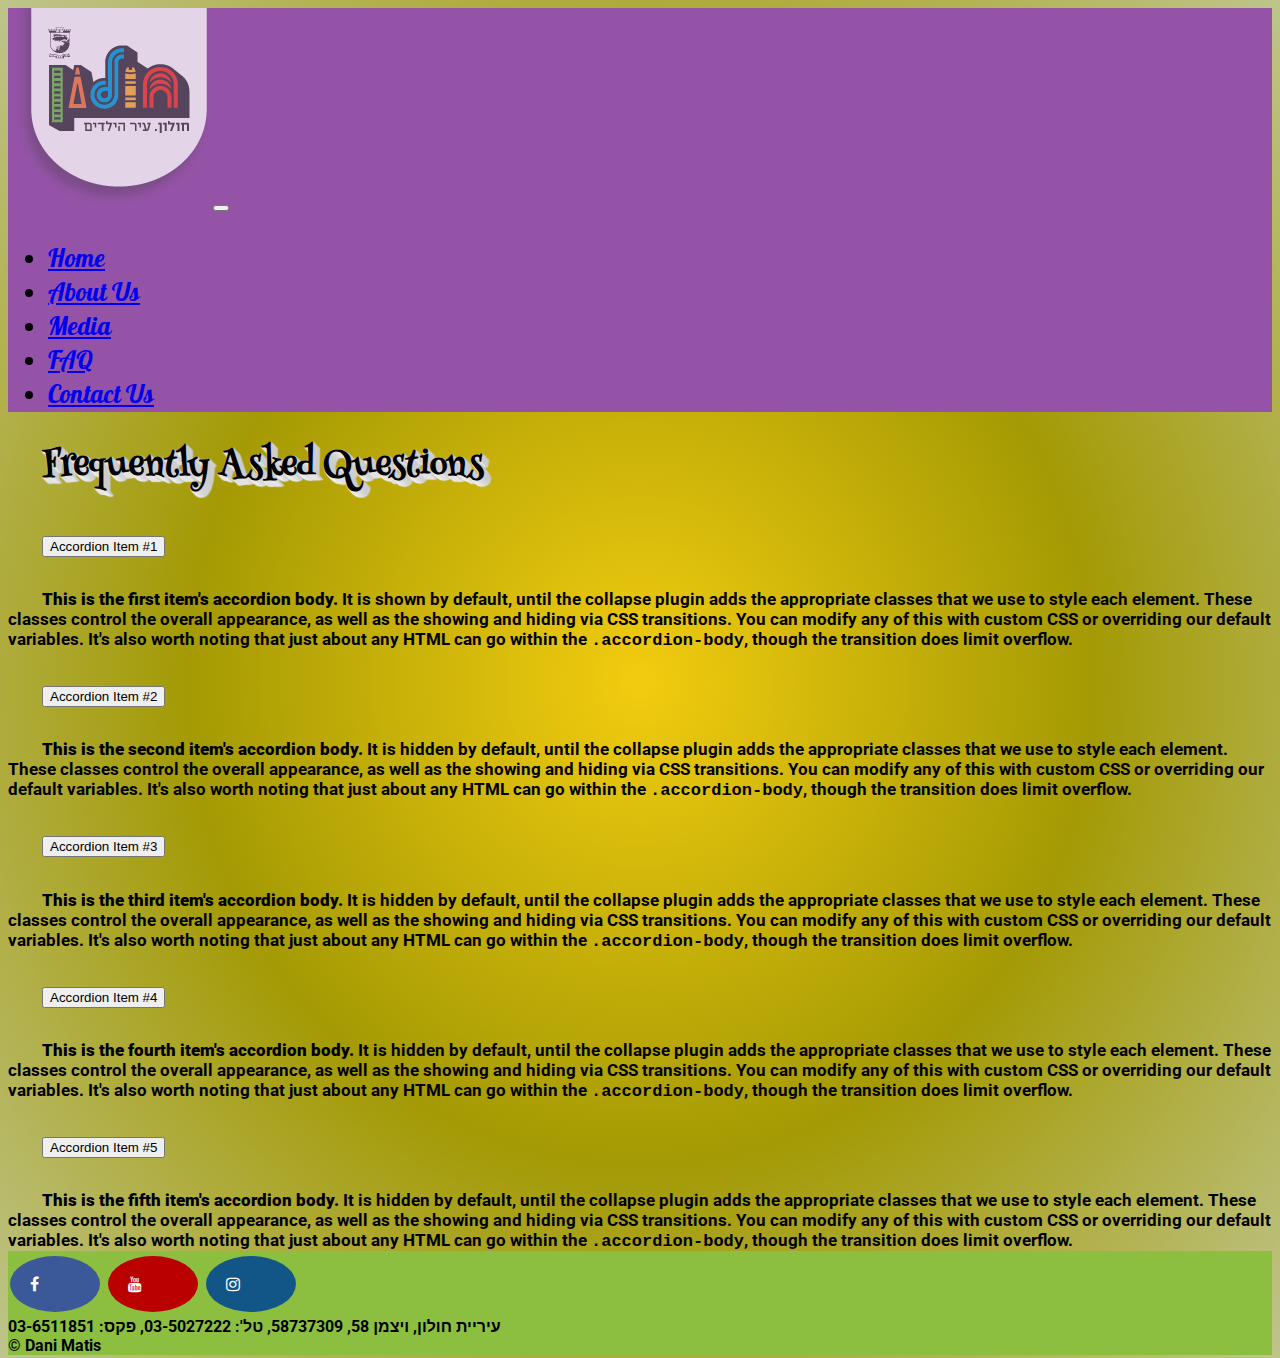
<file: faq.html>
<!DOCTYPE html>
<html lang="en">

<head>
    <meta charset="UTF-8">
    <meta http-equiv="X-UA-Compatible" content="IE=edge">
    <meta name="viewport" content="width=device-width, initial-scale=1.0">
    <title>Cholon</title>
    <link rel="stylesheet" href="style.css">
    <link href="https://cdn.jsdelivr.net/npm/bootstrap@5.2.0-beta1/dist/css/bootstrap.min.css" rel="stylesheet"
        integrity="sha384-0evHe/X+R7YkIZDRvuzKMRqM+OrBnVFBL6DOitfPri4tjfHxaWutUpFmBp4vmVor" crossorigin="anonymous">
        <link rel = "icon" href = "pictures/logo.png"
        type = "image/x-icon">
    <link rel="stylesheet" href="https://cdnjs.cloudflare.com/ajax/libs/font-awesome/4.7.0/css/font-awesome.min.css">
    <script src="https://cdn.jsdelivr.net/npm/bootstrap@5.2.0-beta1/dist/js/bootstrap.bundle.min.js"
        integrity="sha384-pprn3073KE6tl6bjs2QrFaJGz5/SUsLqktiwsUTF55Jfv3qYSDhgCecCxMW52nD2" crossorigin="anonymous">
    </script>
</head>

<body class="d-flex flex-column min-vh-100 body4">

    <nav class="navbar navbar-expand-md pt-0 mb-5 ">
        <div class="container-fluid">
            <a class="navbar-brand pt-0 " href="./index.html"><img src="./pictures/logo.png" alt="logo"
                    class="logo position-fixed top-0 start-0"></a>
            <button class="navbar-toggler" type="button" data-bs-toggle="collapse"
                data-bs-target="#navbarSupportedContent" aria-controls="navbarSupportedContent" aria-expanded="false"
                aria-label="Toggle navigation">
                <span class="navbar-toggler-icon"></span>
            </button>
            <div class="collapse navbar-collapse justify-content-around" id="navbarSupportedContent">
                <ul class="navbar-nav mb-2 mb-lg-0 align-items-end">
                    <li class="nav-item me-2">
                        <a class="nav-link" href="./index.html">Home</a>
                    </li>
                    <li class="nav-item me-2">
                        <a class="nav-link" href="./aboutUs.html">About Us</a>
                    </li>
                    <li class="nav-item me-2">
                        <a class="nav-link" href="./media.html">Media</a>
                    </li>
                    <li class="nav-item me-2">
                        <a class="nav-link active" href="./faq.html" aria-current="page">FAQ</a>
                    </li>
                    <li class="nav-item me-2">
                        <a class="nav-link" href="contactUs.html">Contact Us</a>
                    </li>

                </ul>

            </div>
        </div>
    </nav>
    <main class="flex-fill">
        <h1 class="text-center mb-5">Frequently Asked Questions</h1>
        <div class="accordion container-lg mb-5" id="faq">
            <div class="accordion-item">
                <h2 class="accordion-header" id="headingOne">
                    <button class="accordion-button" type="button" data-bs-toggle="collapse"
                        data-bs-target="#collapseOne" aria-expanded="true" aria-controls="collapseOne">
                        Accordion Item #1
                    </button>
                </h2>
                <div id="collapseOne" class="accordion-collapse collapse " aria-labelledby="headingOne"
                    data-bs-parent="#faq">
                    <div class="accordion-body">
                        <strong>This is the first item's accordion body.</strong> It is shown by default, until the
                        collapse plugin adds the appropriate classes that we use to style each element. These classes
                        control the overall appearance, as well as the showing and hiding via CSS transitions. You can
                        modify any of this with custom CSS or overriding our default variables. It's also worth noting
                        that just about any HTML can go within the <code>.accordion-body</code>, though the transition
                        does limit overflow.
                    </div>
                </div>
            </div>
            <div class="accordion-item">
                <h2 class="accordion-header" id="headingTwo">
                    <button class="accordion-button collapsed" type="button" data-bs-toggle="collapse"
                        data-bs-target="#collapseTwo" aria-expanded="false" aria-controls="collapseTwo">
                        Accordion Item #2
                    </button>
                </h2>
                <div id="collapseTwo" class="accordion-collapse collapse" aria-labelledby="headingTwo"
                    data-bs-parent="#faq">
                    <div class="accordion-body">
                        <strong>This is the second item's accordion body.</strong> It is hidden by default, until the
                        collapse plugin adds the appropriate classes that we use to style each element. These classes
                        control the overall appearance, as well as the showing and hiding via CSS transitions. You can
                        modify any of this with custom CSS or overriding our default variables. It's also worth noting
                        that just about any HTML can go within the <code>.accordion-body</code>, though the transition
                        does limit overflow.
                    </div>
                </div>
            </div>
            <div class="accordion-item">
                <h2 class="accordion-header" id="headingThree">
                    <button class="accordion-button collapsed" type="button" data-bs-toggle="collapse"
                        data-bs-target="#collapseThree" aria-expanded="false" aria-controls="collapseThree">
                        Accordion Item #3
                    </button>
                </h2>
                <div id="collapseThree" class="accordion-collapse collapse" aria-labelledby="headingThree"
                    data-bs-parent="#faq">
                    <div class="accordion-body">
                        <strong>This is the third item's accordion body.</strong> It is hidden by default, until the
                        collapse plugin adds the appropriate classes that we use to style each element. These classes
                        control the overall appearance, as well as the showing and hiding via CSS transitions. You can
                        modify any of this with custom CSS or overriding our default variables. It's also worth noting
                        that just about any HTML can go within the <code>.accordion-body</code>, though the transition
                        does limit overflow.
                    </div>
                </div>
            </div>
            <div class="accordion-item">
                <h2 class="accordion-header" id="headingFour">
                    <button class="accordion-button collapsed" type="button" data-bs-toggle="collapse"
                        data-bs-target="#collapseFour" aria-expanded="false" aria-controls="collapseFour">
                        Accordion Item #4
                    </button>
                </h2>
                <div id="collapseFour" class="accordion-collapse collapse" aria-labelledby="headingFour"
                    data-bs-parent="#faq">
                    <div class="accordion-body">
                        <strong>This is the fourth item's accordion body.</strong> It is hidden by default, until the
                        collapse plugin adds the appropriate classes that we use to style each element. These classes
                        control the overall appearance, as well as the showing and hiding via CSS transitions. You can
                        modify any of this with custom CSS or overriding our default variables. It's also worth noting
                        that just about any HTML can go within the <code>.accordion-body</code>, though the transition
                        does limit overflow.
                    </div>
                </div>
            </div>
            <div class="accordion-item">
                <h2 class="accordion-header" id="headingFive">
                    <button class="accordion-button collapsed" type="button" data-bs-toggle="collapse"
                        data-bs-target="#collapseFive" aria-expanded="false" aria-controls="collapseFive">
                        Accordion Item #5
                    </button>
                </h2>
                <div id="collapseFive" class="accordion-collapse collapse" aria-labelledby="headingFive"
                    data-bs-parent="#faq">
                    <div class="accordion-body">
                        <strong>This is the fifth item's accordion body.</strong> It is hidden by default, until the
                        collapse plugin adds the appropriate classes that we use to style each element. These classes
                        control the overall appearance, as well as the showing and hiding via CSS transitions. You can
                        modify any of this with custom CSS or overriding our default variables. It's also worth noting
                        that just about any HTML can go within the <code>.accordion-body</code>, though the transition
                        does limit overflow.
                    </div>
                </div>
            </div>
        </div>
    </main>

    <footer class="text-end">
        <div class="d-flex justify-content-around flex-column mt-2">
            <div class="d-flex justify-content-center">
                <a href="https://www.facebook.com/holon.muni/" class="fa fa-facebook" target="_blank"></a>
                <a href="http://www.youtube.com/user/HolonMunicipality" class="fa fa-youtube" target="_blank"></a>
                <a href="https://instagram.com/holon.muni?igshid=zb0iddlodcfs" class="fa fa-instagram"
                    target="_blank"></a>
            </div>
        </div>
        <div class="text-center">עיריית חולון, ויצמן 58, 58737309, טל': 03-5027222, פקס: 03-6511851​</div>
        <div class="mx-2">&copy; Dani Matis</div>
        </div>

    </footer>
</body>

</html>
</file>
<file: style.css>
@import url("https://fonts.googleapis.com/css2?family=Henny+Penny&family=Pattaya&family=Permanent+Marker&family=Roboto:wght@100&display=swap");
.body1,
.body2,
.body3 {
  background: linear-gradient(to right, #f2cc0f 0%, #a49a04 50%, #bec58d 100%);
}

.body4,
.body5 {
  background: radial-gradient(ellipse at center, #f2cc0f 0%, #a49a04 50%, #bec58d 100%);
}

.logo {
  z-index: 9999;
  opacity: 75%;
}

nav {
  background-color: #9453a6 !important;
  font-family: "Pattaya", sans-serif;
  font-size: 25px;
}

@media only screen and (max-width: 1200px) {
  #slideshow {
    width: 85% !important;
  }
}
@media only screen and (max-width: 900px) {
  .logo {
    height: 100px;
    width: 100px;
  }

  iframe {
    height: 200px !important;
  }

  .carousel,
#slideshow {
    height: 45vh !important;
  }
}
@media only screen and (max-width: 600px) {
  a .box {
    height: 100px;
    width: 100px;
  }
}
@media only screen and (max-width: 450px) {
  iframe {
    height: 150px !important;
  }
}
main .carousel {
  height: 85vh;
}

.carousel-caption {
  font-family: "Permanent Marker", cursive !important;
}

main .pic1 {
  height: 100%;
}

main .pic2 {
  height: 100%;
}

.modal-content,
.card {
  background: linear-gradient(45deg, #8cbf3f 0%, #9bbb6a 50%, #73b90b 100%);
}

.btn-c .accordion-item {
  box-shadow: 0px 10px 13px -7px #000000, 5px 5px 15px 5px rgba(0, 0, 0, 0);
}

form button,
.sponsor-link {
  font-family: "Pattaya", sans-serif !important;
  box-shadow: 0px 10px 13px -7px #000000, 5px 5px 15px 5px rgba(0, 0, 0, 0);
  display: inline !important;
  background-color: #f2cc0f !important;
}

input,
textarea {
  box-shadow: -10px 0px 13px -7px #000000, 10px 0px 13px -7px #000000, 5px 5px 15px 5px rgba(0, 0, 0, 0);
}

.carousel-caption p {
  font-family: "Permanent Marker", cursive;
  color: #f2f2f2;
  font-size: 20px;
  text-shadow: 3px 5px 2px #474747 !important;
}

.carousel-caption h2 {
  font-family: "Permanent Marker", cursive;
  color: #f2f2f2;
  text-shadow: 3px 5px 2px #474747 !important;
}

main {
  font-family: "Roboto", sans-serif;
  font-size: 17px;
  text-indent: 2em;
  font-weight: bolder;
}

main h1,
main h2 {
  font-family: "Henny Penny", cursive;
  text-shadow: 1px 0px 1px #cccccc, 0px 1px 1px #eeeeee, 2px 1px 1px #cccccc, 1px 2px 1px #eeeeee, 3px 2px 1px #cccccc, 2px 3px 1px #eeeeee, 4px 3px 1px #cccccc, 3px 4px 1px #eeeeee, 5px 4px 1px #cccccc, 4px 5px 1px #eeeeee, 6px 5px 1px #cccccc, 5px 6px 1px #eeeeee, 7px 6px 1px #cccccc;
}

main h3 {
  font-family: "Pattaya", sans-serif;
  text-shadow: 1px 0px 1px #cccccc, 0px 1px 1px #eeeeee, 2px 1px 1px #cccccc, 1px 2px 1px #eeeeee, 3px 2px 1px #cccccc, 2px 3px 1px #eeeeee, 4px 3px 1px #cccccc, 3px 4px 1px #eeeeee, 5px 4px 1px #cccccc, 4px 5px 1px #eeeeee, 6px 5px 1px #cccccc, 5px 6px 1px #eeeeee, 7px 6px 1px #cccccc;
}

.box {
  height: 200px;
  width: 200px;
  transition-duration: 1s;
}

.box:hover {
  transform: scale(1.2);
}

iframe {
  height: 350px;
  width: 45vw;
}

footer {
  background-color: #8cbf3f;
  font-family: "Roboto", sans-serif;
  font-weight: bolder;
}

.card img {
  height: 250px;
  width: 250px;
}

div .sponsor {
  height: 50px !important;
  width: 50px !important;
}

.card-title {
  font-family: "Pattaya", sans-serif;
}

.card-text {
  font-family: "Roboto", sans-serif;
}

.bi-facebook {
  color: #f2cc0f;
}

.bi-telegram {
  color: #f2f2f2;
}

.bi-twitter {
  color: #9453a6;
}

.fa {
  padding: 20px;
  width: 50px;
  text-decoration: none;
  margin: 5px 2px;
  border-radius: 50%;
}

.fa:hover {
  opacity: 0.7;
}

.fa-facebook {
  background: #3b5998;
  color: white;
}

.fa-youtube {
  background: #bb0000;
  color: white;
}

.fa-instagram {
  background: #125688;
  color: white;
}/*# sourceMappingURL=style.css.map */
</file>
